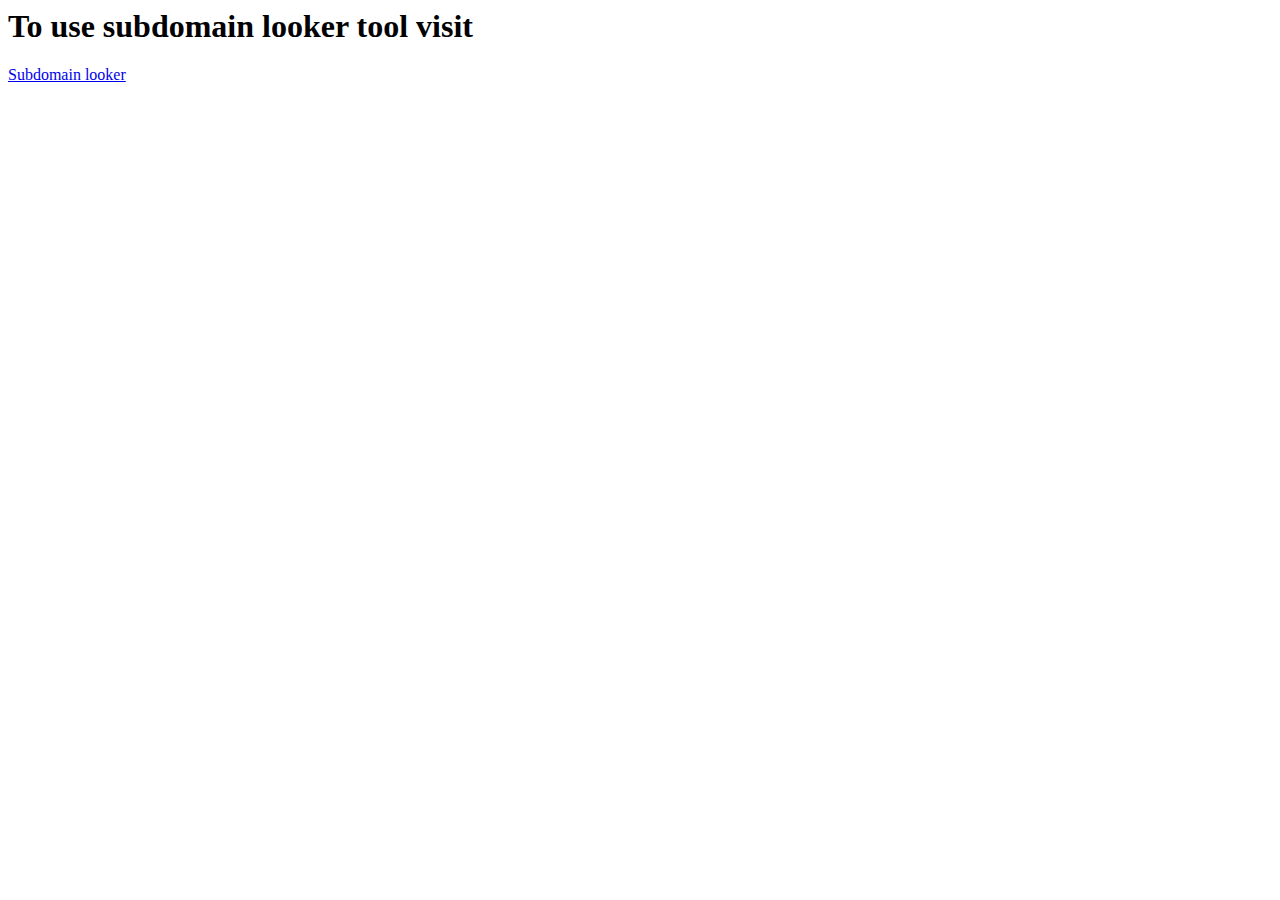
<file: index.html>
<html lang="en">
<head>
    <meta charset="UTF-8">
    <meta name="viewport" content="width=device-width, initial-scale=1.0">
    <title>Preview</title>
</head>
<body>
    <h1>To use subdomain looker tool visit</h1>
    <a href="https://subdomain-looker.vercel.app">Subdomain looker</a>
    
</body>
</html>
</file>
